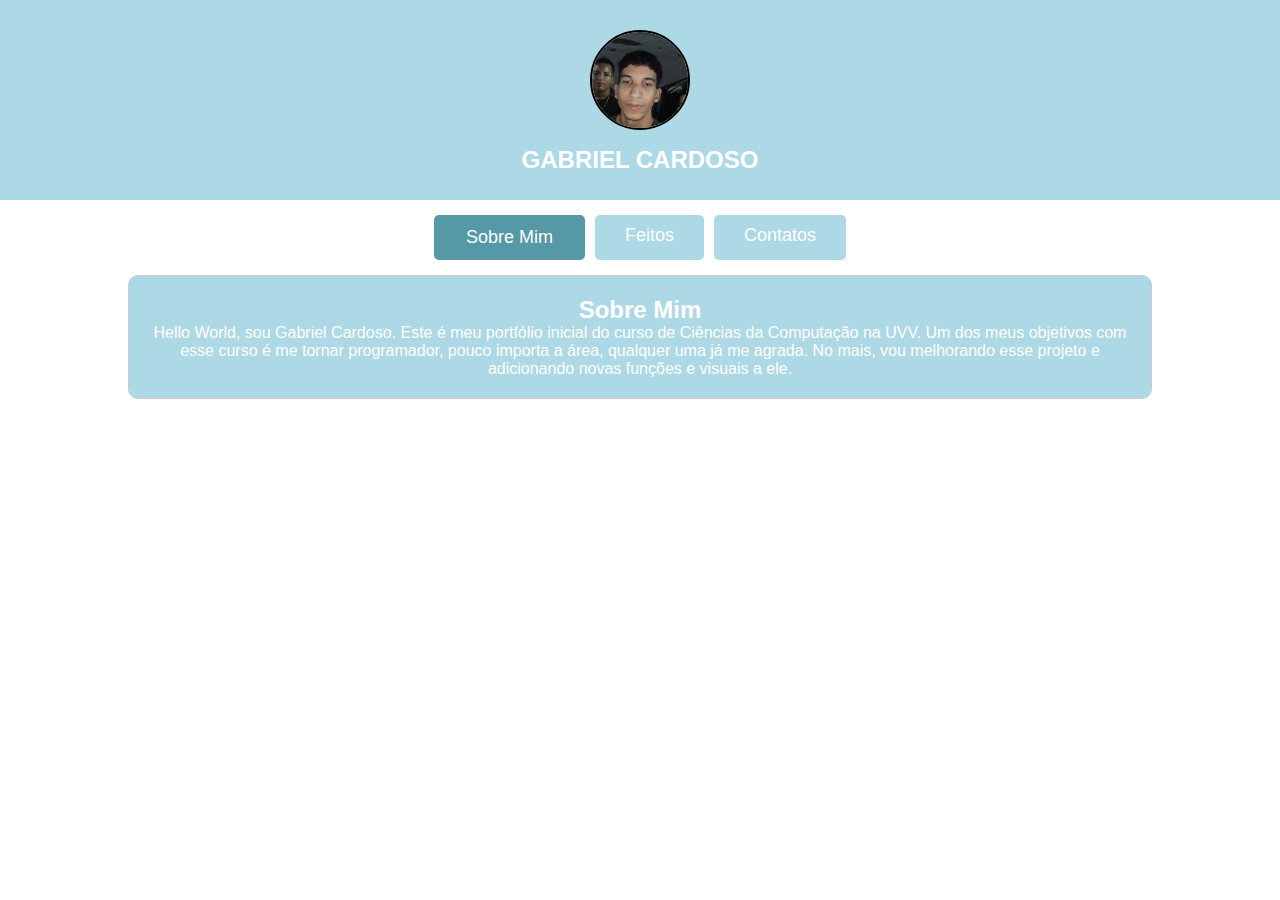
<file: portfolio/index.html>
<!DOCTYPE html>
<html lang="pt-BR">
<head>
    <meta charset="UTF-8">
    <meta name="viewport" content="width=device-width, initial-scale=1.0">
    <title>GCF</title>
    <link rel="stylesheet" href="style.css">
</head>
<body>
    <header>
        <div class="profile-pic">
            <img src="imagem-perfil.jpg" alt="Imagem de Perfil">
        </div>
        <h1>Gabriel Cardoso</h1>
    </header>

    <!-- Menu de Abas -->
    <div class="tabs">
        <input type="radio" name="tab" id="tab1" checked>
        <label for="tab1" class="tab-button">Sobre Mim</label>

        <input type="radio" name="tab" id="tab2">
        <label for="tab2" class="tab-button">Feitos</label>

        <input type="radio" name="tab" id="tab3">
        <label for="tab3" class="tab-button">Contatos</label>

        <!-- Seções de Conteúdo -->
        <section id="content1" class="tab-content">
            <h2>Sobre Mim</h2>
            <p>Hello World, sou Gabriel Cardoso. Este é meu portfólio inicial do curso de Ciências da Computação na UVV. Um dos meus objetivos com esse curso é me tornar programador, pouco importa a área, qualquer uma já me agrada. No mais, vou melhorando esse projeto e adicionando novas funções e visuais a ele.</p>
        </section>

        <section id="content2" class="tab-content">
            <h2>Feitos</h2>
            <p>Confira alguns dos meus feitos abaixo:</p>
            <ul class="feitos-links">
                <li><a href="https://github.com/cardosogb/PROVA-B1-2-" class="feito-btn">Projeto 1</a></li>
                <li><a href="https://github.com/cardosogb/portfolio" class="feito-btn">Projeto 2</a></li>
            </ul>
        </section>

        <section id="content3" class="tab-content">
            <h2>Contatos</h2>
            <p>Entre em contato através das minhas redes sociais:</p>
            <ul class="social-links">
                <li><a href="https://github.com/cardosogb" class="social-btn github" target="_blank">GitHub</a></li>
                <li><a href="https://www.instagram.com/cardoso.gc/" class="social-btn instagram" target="_blank">Instagram</a></li>
                <li><a href="https://linkedin.com/in/seu-usuario" class="social-btn linkedin" target="_blank">LinkedIn</a></li>
            </ul>
        </section>
    </div>
</body>
</html>
</file>
<file: portfolio/style.css>
* {
    margin: 0;
    padding: 0;
    box-sizing: border-box;
}

body {
    font-family: Arial, sans-serif;
    background-color: white;
}

header {
    background-color: #ADD8E6;
    height: 200px;
    display: flex;
    flex-direction: column;
    align-items: center;
    justify-content: center;
    position: relative;
}

.profile-pic {
    width: 100px;
    height: 100px;
    border-radius: 50%;
    border: 2px solid black;
    position: absolute;
    top: 30px;
    overflow: hidden;
    animation: float 3s ease-in-out infinite;
}

.profile-pic img {
    width: 100%;
    height: 100%;
    object-fit: cover;
}

h1 {
    margin-top: 120px;
    color: white;
    font-size: 24px;
    text-transform: uppercase;
}

/* Estilo das abas */
.tabs {
    margin-top: 10px;
    display: flex;
    justify-content: center; /* Alinha as abas no centro */
    flex-wrap: wrap; /* Permite que as abas quebrem linha em telas pequenas */
}

.tabs input[type="radio"] {
    display: none; /* Esconde os inputs radio */
}

.tab-button {
    display: inline-block;
    padding: 10px 30px; /* Mantém os botões retangulares */
    margin: 5px;
    background-color: #ADD8E6;
    color: white;
    font-size: 18px;
    border-radius: 5px; /* Bordas suaves */
    cursor: pointer;
    transition: background-color 0.3s ease, border 0.3s ease;
}

.tab-button:hover {
    background-color: #7BAFD4;
}

/* Estilo do botão ativo */
input[type="radio"]:checked + .tab-button {
    background-color: #5599A6;
    border: 2px solid #5599A6; /* Adiciona borda ao botão ativo */
}

/* Conteúdo de cada aba */
.tab-content {
    display: none;
    padding: 20px;
    margin-top: 10px;
    width: 80%;
    text-align: center;
    border: 1px solid #ccc;
    background-color: #ADD8E6; /* Cor de fundo combinando com o header */
    color: white; /* Cor do texto branca para contraste */
    border-radius: 10px;

    /* Animação inicial (opacidade e cor) */
    opacity: 0;
    transform: translateY(20px);
    transition: opacity 0.6s ease, transform 0.6s ease, background-color 0.6s ease;
}

/* Exibe o conteúdo correspondente à aba ativa com fade-in */
#tab1:checked ~ #content1,
#tab2:checked ~ #content2,
#tab3:checked ~ #content3 {
    display: block;
    opacity: 1;
    transform: translateY(0); /* Retorna ao seu lugar suavemente */
}

/* Estilo dos links sociais */
.social-links {
    list-style-type: none;
    padding: 0;
}

.social-links li {
    margin: 10px 0;
}

/* Estilo dos botões de redes sociais */
.social-btn {
    display: inline-block;
    padding: 10px 20px;
    font-size: 18px;
    color: white;
    text-decoration: none;
    border-radius: 5px;
    transition: background-color 0.3s ease;
}

.github {
    background-color: #333;
}

.github:hover {
    background-color: #555;
}

.instagram {
    background-color: #E4405F;
}

.instagram:hover {
    background-color: #FF6F91;
}

.linkedin {
    background-color: #0077B5;
}

.linkedin:hover {
    background-color: #0A66C2;
}

/* Estilo dos botões em "Feitos e Curiosidades" */
.feitos-links {
    list-style-type: none;
    padding: 0;
}

.feitos-links li {
    margin: 10px 0;
}

.feito-btn {
    display: inline-block;
    padding: 10px 20px;
    font-size: 18px;
    color: white;
    background-color: black;
    text-decoration: none;
    border-radius: 5px;
    transition: background-color 0.3s ease;
}

.feito-btn:hover {
    background-color: #333;
}

/* Animação de flutuação da imagem de perfil */
@keyframes float {
    0% {
        transform: translateY(0);
    }
    50% {
        transform: translateY(-15px);
    }
    100% {
        transform: translateY(0);
    }
}
</file>
